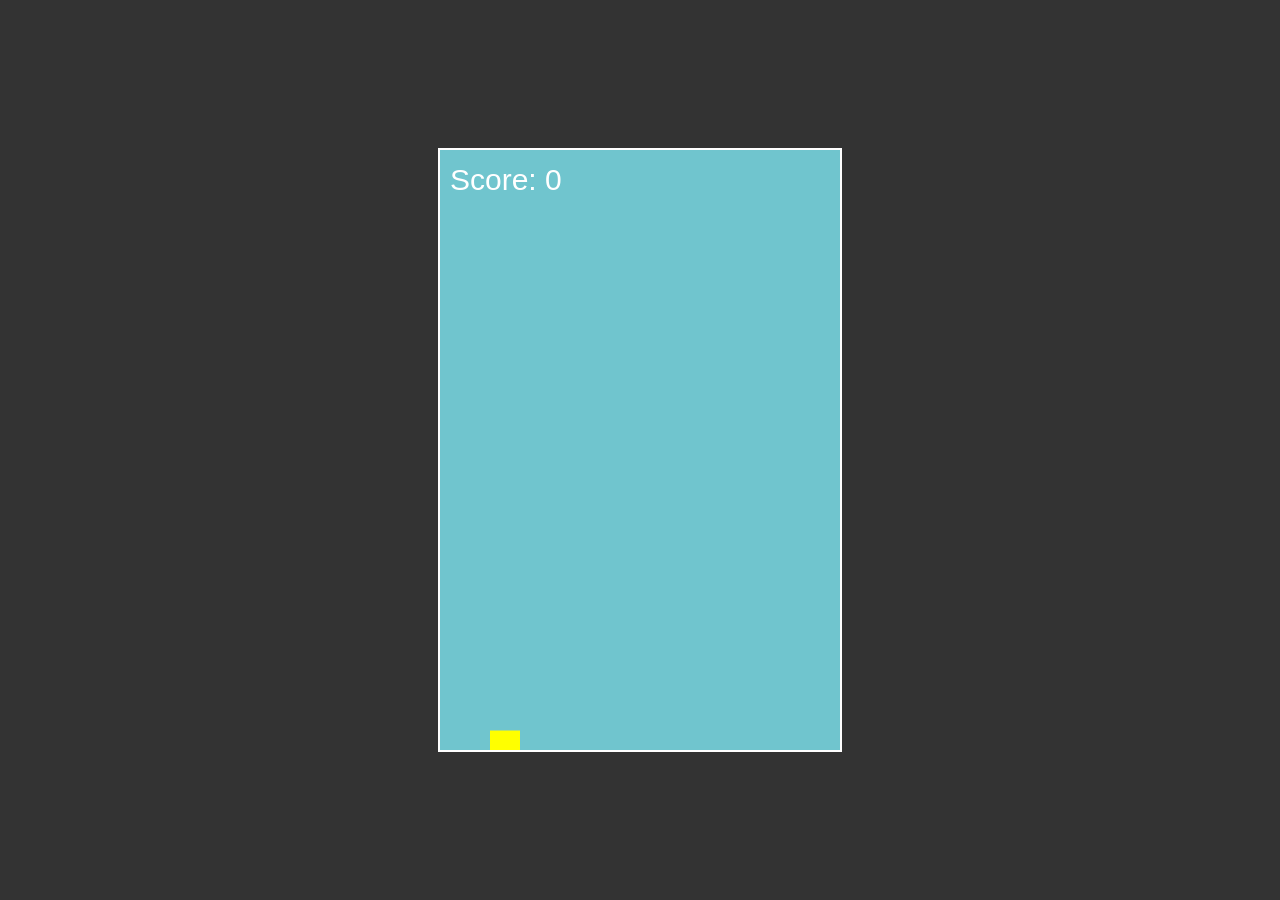
<file: FlappyBirdGame/FlappyBirdGame/wwwroot/index.html>
﻿<!DOCTYPE html>
<html>
<head>
    <meta charset="utf-8" />
    <title>Flappy Bird (F6)</title>
    <style>
        body {
            background-color: #333;
            display: flex;
            justify-content: center;
            align-items: center;
            height: 100vh;
            margin: 0;
        }

        canvas {
            background-color: #000;
            border: 2px solid white;
        }
    </style>
</head>
<body>

    <canvas id="gameCanvas" width="400" height="600"></canvas>

    <script src="game.js"></script>

</body>
</html>
</file>
